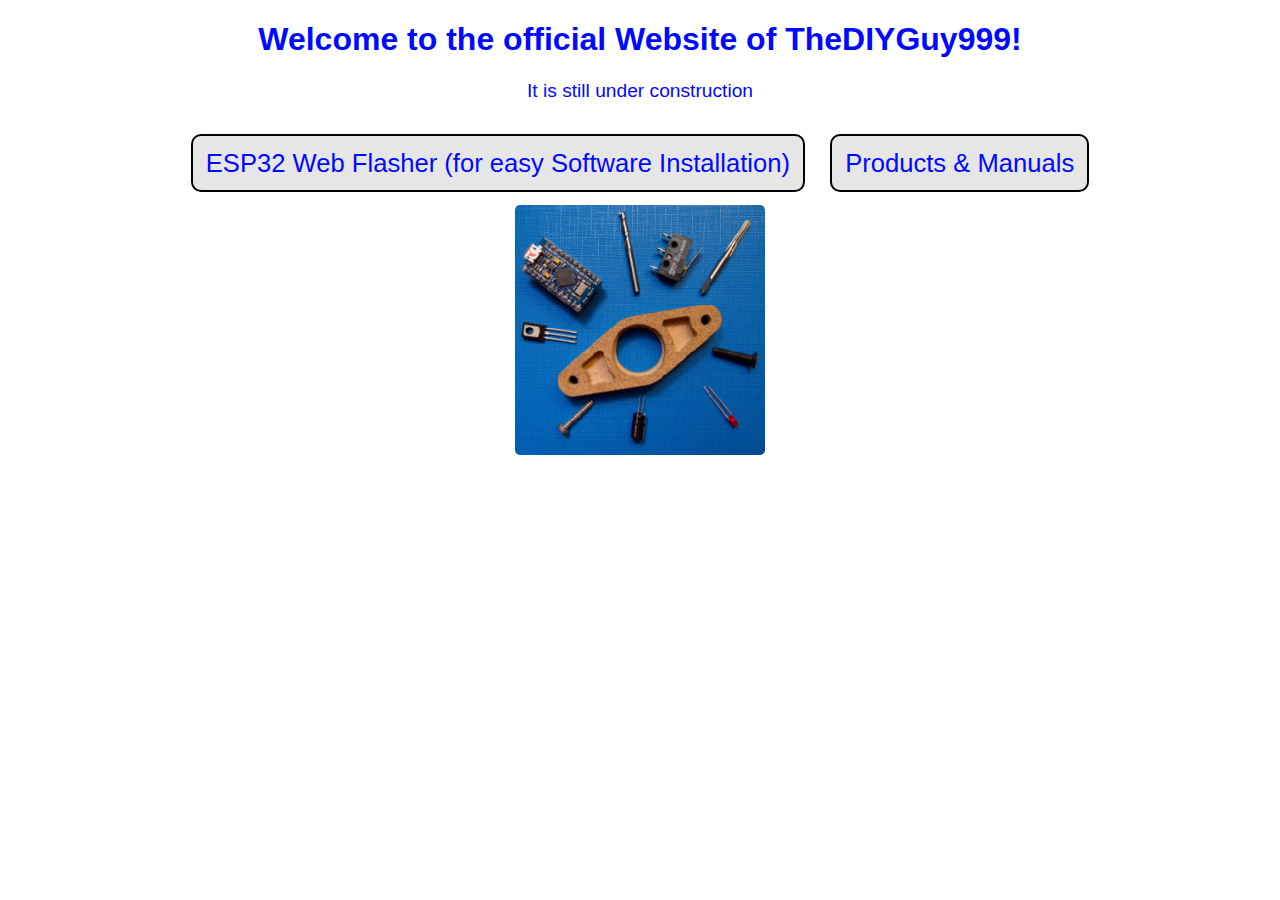
<file: index.html>
<!DOCTYPE html>
<html>

<head>
  <meta charset="utf-8">
  <meta content='width=device-width' name='viewport'>
  <link rel="shortcut icon" href="logo.png">
  <title>TheDIYGuy999 Home</title>
  <link rel="stylesheet" type="text/css" href="style.css">
</head>

<body>
  <header>
    
  </header>
  <h1>Welcome to the official Website of TheDIYGuy999!</h1>
  <p>It is still under construction</p>
  <div class="button-container">
    <button class="button" onclick="window.location.href='flash.html'">ESP32 Web Flasher (for easy Software Installation)</button>
    <button class="button" onclick="window.location.href='products.html'">Products & Manuals</button>
  </div>

  <img src="pictures/logo.png" alt="Titelbild" width="250">

</body>

</html>
</file>
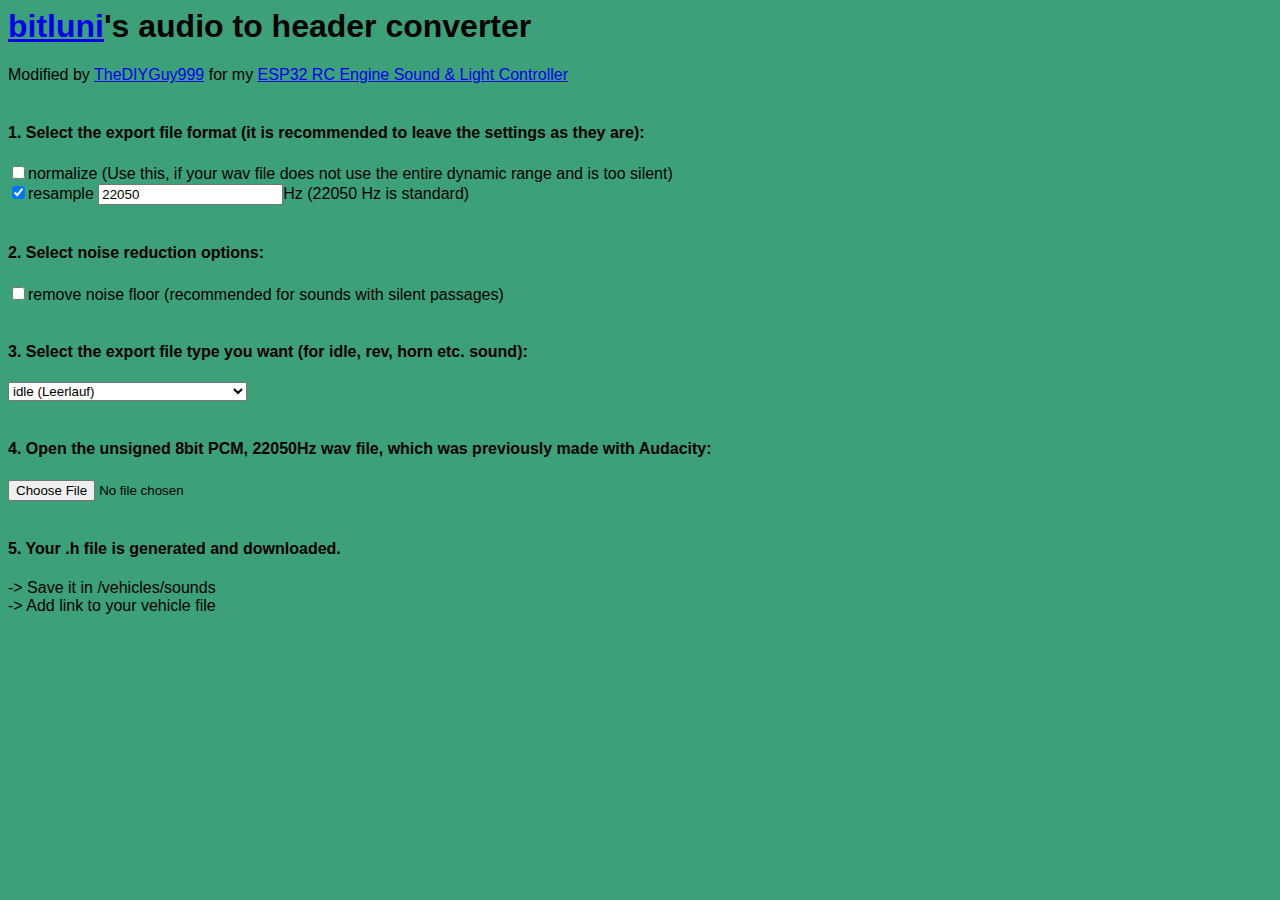
<file: Audio2Header.html>
<head>
<script>
window.AudioContext = window.AudioContext || window.webkitAudioContext;
var context = new AudioContext();

function audioBufferToText(audioBuffer, normalize, resample, removeNoiseFloor, sampleRate, fileType)
{
	var buffer = audioBuffer.getChannelData(0);
		
	if(audioBuffer.numberOfChannels > 1)
	{
		for(var c = 1; c < audioBuffer.numberOfChannels; c++)
		{
			var cb = audioBuffer.getChannelData(c);
			for(var i = 0; i < length; i++)
				buffer[i] += cb[i];
		}
	}
	
	if(resample)
	{
		var scale = audioBuffer.sampleRate / sampleRate;
		var length = Math.floor((buffer.length - 1) / scale); 
		var b = new Float32Array(length);
		for(var i = 0; i < length; i++)
		{
			p = Math.floor(i * scale);
			b[i] = buffer[p];
		}
		buffer = b;
	}
	else
		sampleRate = audioBuffer.sampleRate;

	var snippet = document.getElementById("fileTypeSelect").value;
	var text = "const unsigned int " + snippet + "ampleRate = " + sampleRate + ";\r\n";
	text += "const unsigned int " + snippet + "ampleCount = " + buffer.length + ";\r\n";
	if(snippet == "hornS") // Optional variables for horn
	{
		text += "#define HORN_LOOP\r\n";
		text += "const unsigned int hornLoopBegin = 0; // Adjust start of loop manually\r\n";
		text += "const unsigned int hornLoopEnd = " + buffer.length + "; // Adjust end of loop manually\r\n";
	}
	if(snippet == "sirenS") // Optional variables for siren
	{
		text += "#define SIREN_LOOP\r\n";
		text += "const unsigned int sirenLoopBegin = 0; // Adjust start of loop manually\r\n";
		text += "const unsigned int sirenLoopEnd = " + buffer.length + "; // Adjust end of loop manually\r\n";
	}
	if(snippet == "reversingS") // Optional variables for reversing beeper
	{
		text += "#define REVERSING_LOOP\r\n";
		text += "const unsigned int reversingLoopBegin = 0; // Adjust start of loop manually\r\n";
		text += "const unsigned int reversingLoopEnd = " + buffer.length + "; // Adjust end of loop manually\r\n";
	}
	text += "const signed char " + snippet + "amples[] = {"

	var max = 0;
	if(normalize)
	{
		for(var i = 0; i < buffer.length; i++)
			max = Math.max(Math.abs(buffer[i]), max);
	}
	if(max == 0) max = 1;

	// Array output
	var out = 0;
	for(var i = 0; i < buffer.length; i++)
	{
		out = Math.round(buffer[i] / max * 127);
		if(removeNoiseFloor) //removeNoiseFloor
		{
			if (out < 2 && out > -2) out = 0;
		}
		if((i & 15) == 0) text += "//" + i + "\r\n"; // new line with sample number
		text += out + ", ";
	}	
	text += "};\r\n";
	return text;
}
//isn't that simple code awesome? ...that's bitluni style

function convert(event)
{
	var audioBuffer = null;
	var reader = new FileReader();
	var file = event.target.files[0];
	reader.onload = function(){
	    context.decodeAudioData(reader.result, function(buffer) {
			var link = document.createElement("a");
			link.download = file.name.split('.', 1)[0] + ".h";
			link.href = URL.createObjectURL(new Blob(
			[audioBufferToText(buffer, document.getElementById("normalize").checked, document.getElementById("resample").checked, document.getElementById("removeNoiseFloor").checked, document.getElementById("samplerate").value)], {type: "text/plain"}));
			document.body.appendChild(document.createElement("br"));
			document.body.appendChild(link);
			link.innerHTML = link.download;
			link.click();
			//document.body.removeChild(link);
			event.target.value = "";
		}, function(){
			//error
		});
	}
	reader.readAsArrayBuffer(file);	
}
</script>

<style>
	body {
	  background-color: rgb(60, 161, 120);
	}
	</style>

</head>
<body style="font-family: arial">
<h1><a href="https://youtube.com/bitlunislab">bitluni</a>'s audio to header converter</h1>
Modified by <a href="https://www.youtube.com/channel/UCqWO3PNCSjHmYiACDMLr23w">TheDIYGuy999</a> for my <a href="https://github.com/TheDIYGuy999/Rc_Engine_Sound_ESP32">ESP32 RC Engine Sound & Light Controller</a> <br><br>

<h4>1. Select the export file format (it is recommended to leave the settings as they are):</h4>
<input id="normalize" type="checkbox" unchecked>normalize (Use this, if your wav file does not use the entire dynamic range and is too silent)
<br>
<input id="resample" type="checkbox" checked>resample
<input id="samplerate" value="22050">Hz (22050 Hz is standard)
<br><br>

<h4>2. Select noise reduction options:</h4>
<input id="removeNoiseFloor" type="checkbox" unchecked>remove noise floor (recommended for sounds with silent passages)
<br><br>

<h4>3. Select the export file type you want (for idle, rev, horn etc. sound):</h4>
	<select name="fileTypeSelect" id="fileTypeSelect">
		<option value="startS">start (Anlasser)</option>
		<option selected value="s">idle (Leerlauf)</option>
		<option value="revS">rev (hohe Drehzahl)</option>
		<option value="knockS">knock (Klopfen)</option>
		<option value="turboS">turbo (Turbo)</option>
		<option value="wastegateS">wastegate (Blowoff)</option>
		<option value="chargerS">charger (Lader)</option>
		<option value="fanS">fan (Luefter)</option>
		<option value="shiftingS">shifting (Schaltung)</option>
		<option value="brakeS">brake (Bremse loesen)</option>
		<option value="parkingBrakeS">parkingBrake (Parkbremse)</option>
		<option value="jakeBrakeS">jakeBrake (Motorbremse)</option>
		<option value="indicatorS">indicator (Blinker)</option>
		<option value="hornS">horn (Hupe)</option>
		<option value="sirenS">siren (Sirene)</option>
		<option value="couplingS">coupling (Ankoppeln)</option>
		<option value="uncouplingS">uncoupling (Abkoppeln)</option>
		<option value="sound1S">sound1 (Sound 1)</option>
		<option value="hydraulicPumpS">hydraulicPump (Hydraulikpumpe)</option>
		<option value="hydraulicFlowS">hydraulicFlow (Hydraulikfluss)</option>
		<option value="trackRattleS">trackRattle (Raupenklappern)</option>
		<option value="bucketRattleS">bucketRattle (Schaufelklappern)</option>
		<option value="tireSquealS">tireSqueal (Reifenquietschen)</option>
        <option value="outOfFuelS">outOfFuel (kein Treibstoff)</option>
		<option value="reversingS">reversingBeep (Rueckwaertswarner)</option>
	</select>
<br><br>

<h4>4. Open the unsigned 8bit PCM, 22050Hz wav file, which was previously made with Audacity:</h4>
<input type="file" onchange="convert(event)"><br><br>

<h4>5. Your .h file is generated and downloaded.</h4>
	-> Save it in /vehicles/sounds<br>
	-> Add link to your vehicle file

</body></html>
</file>
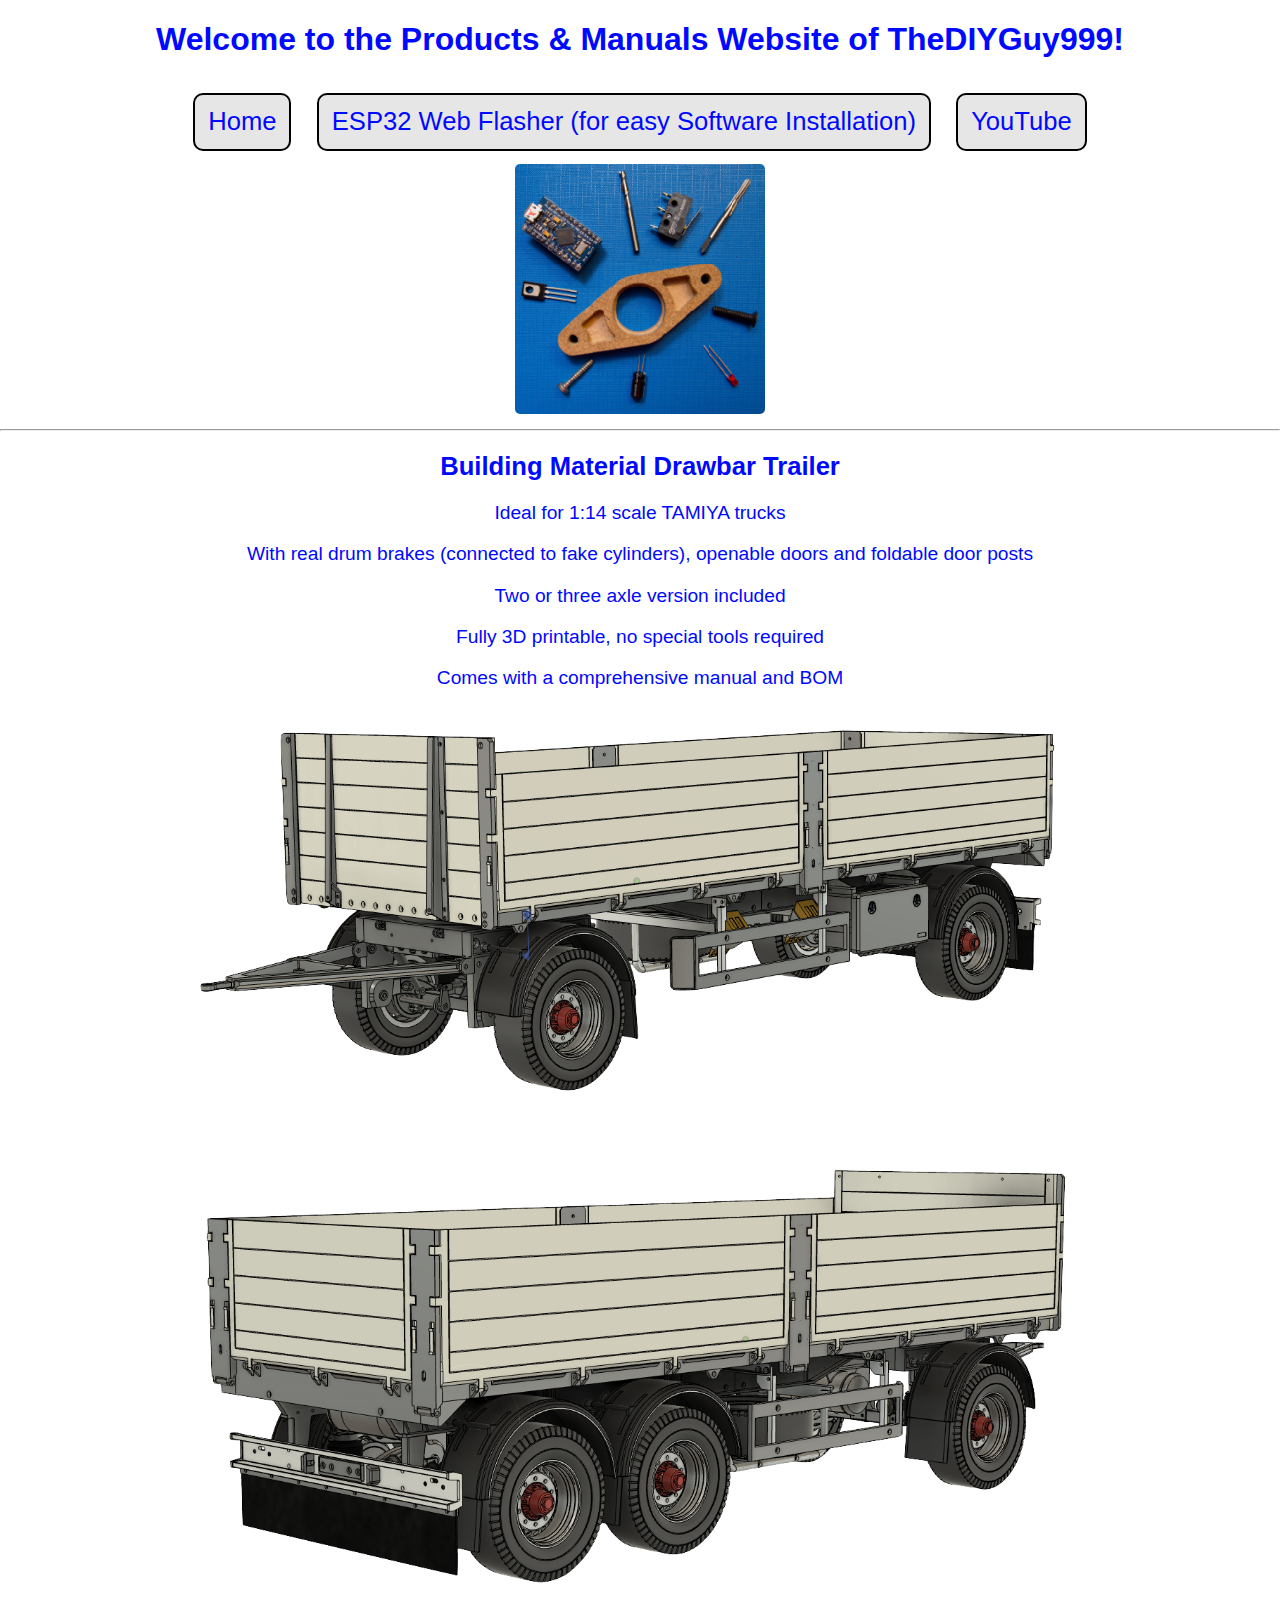
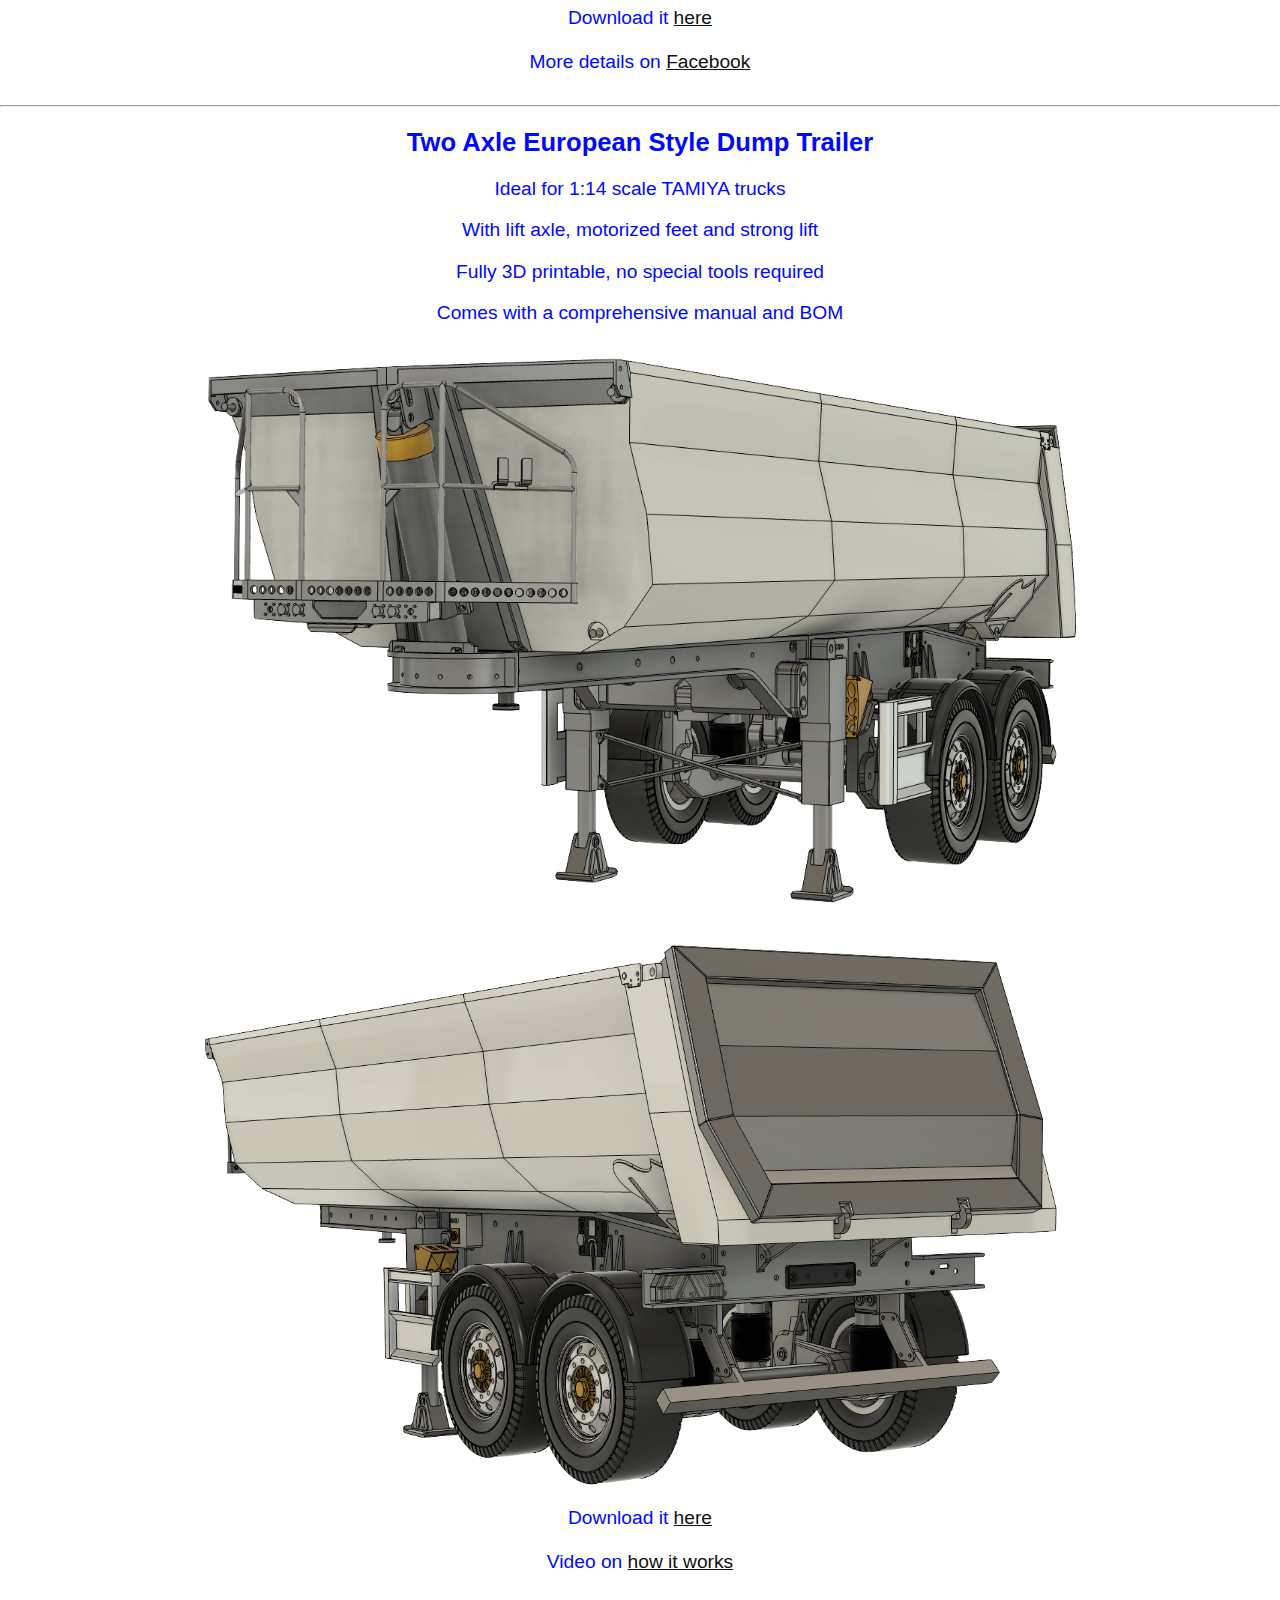
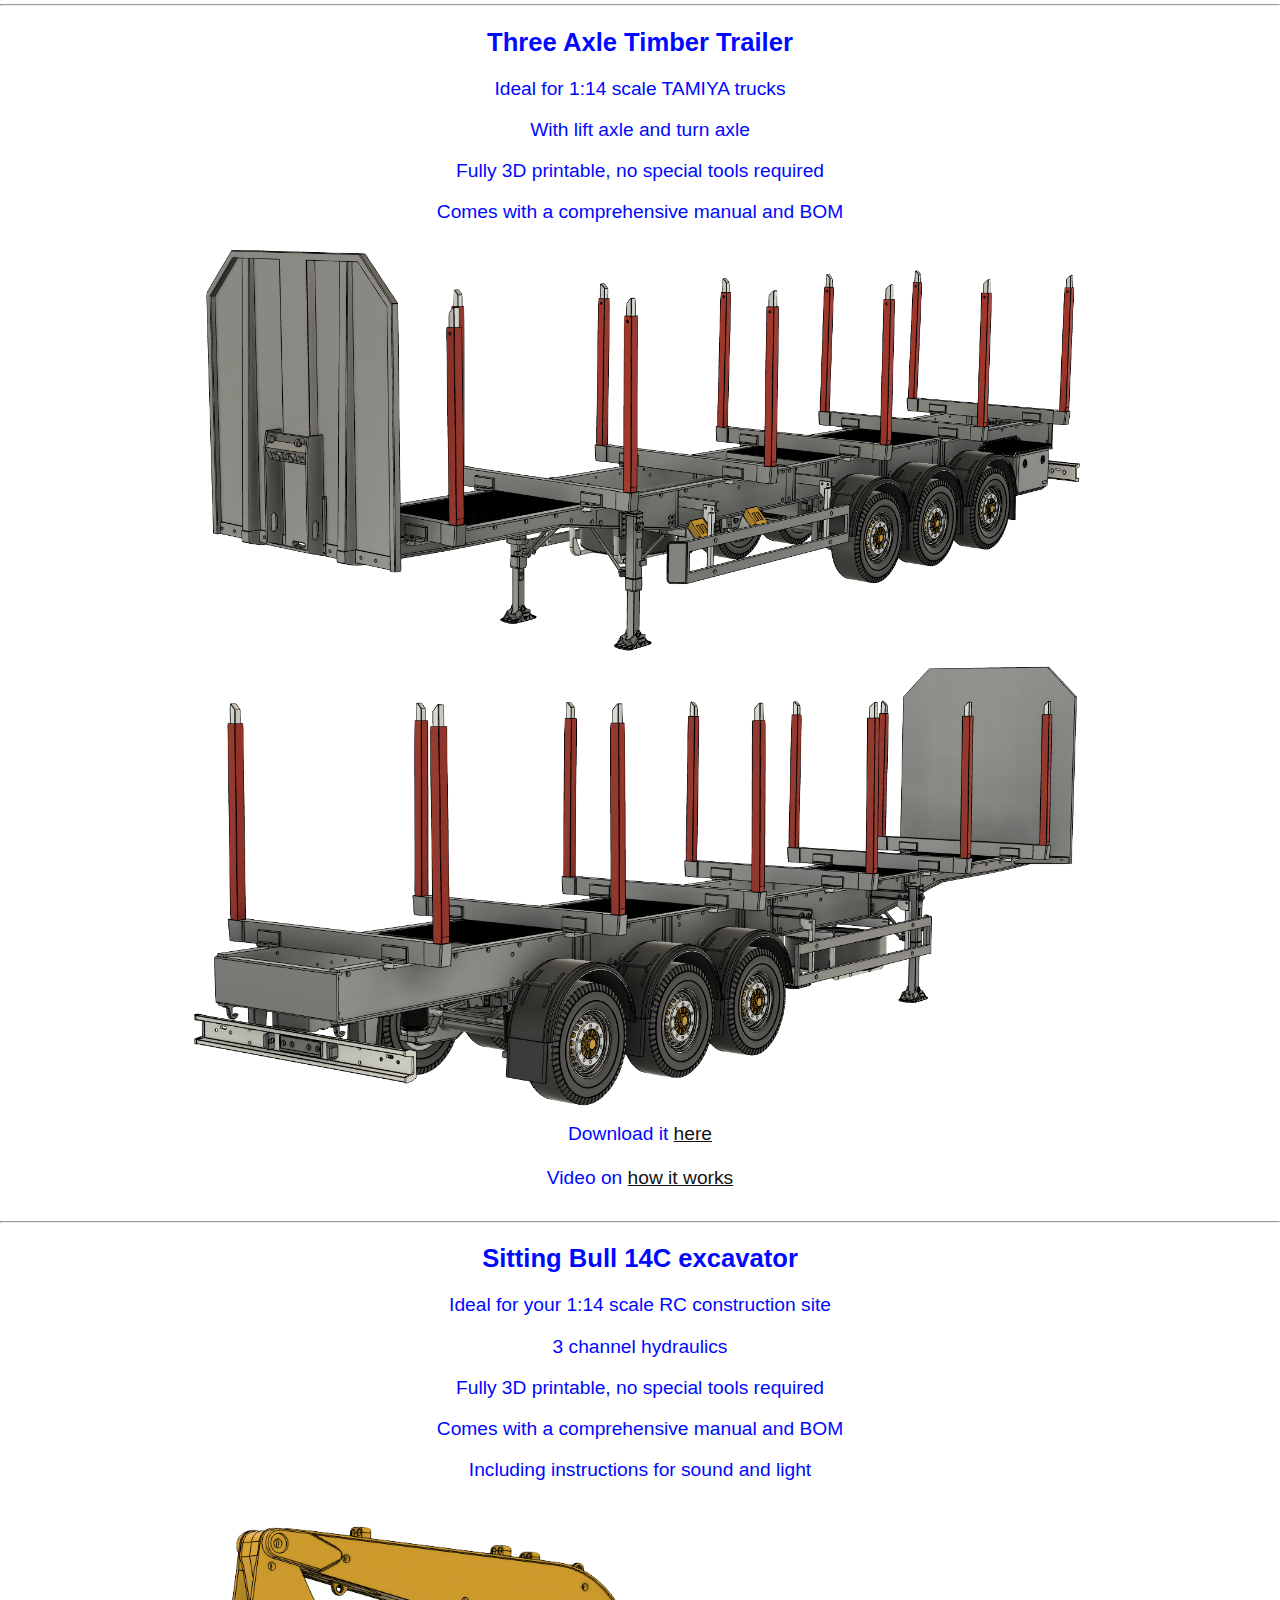
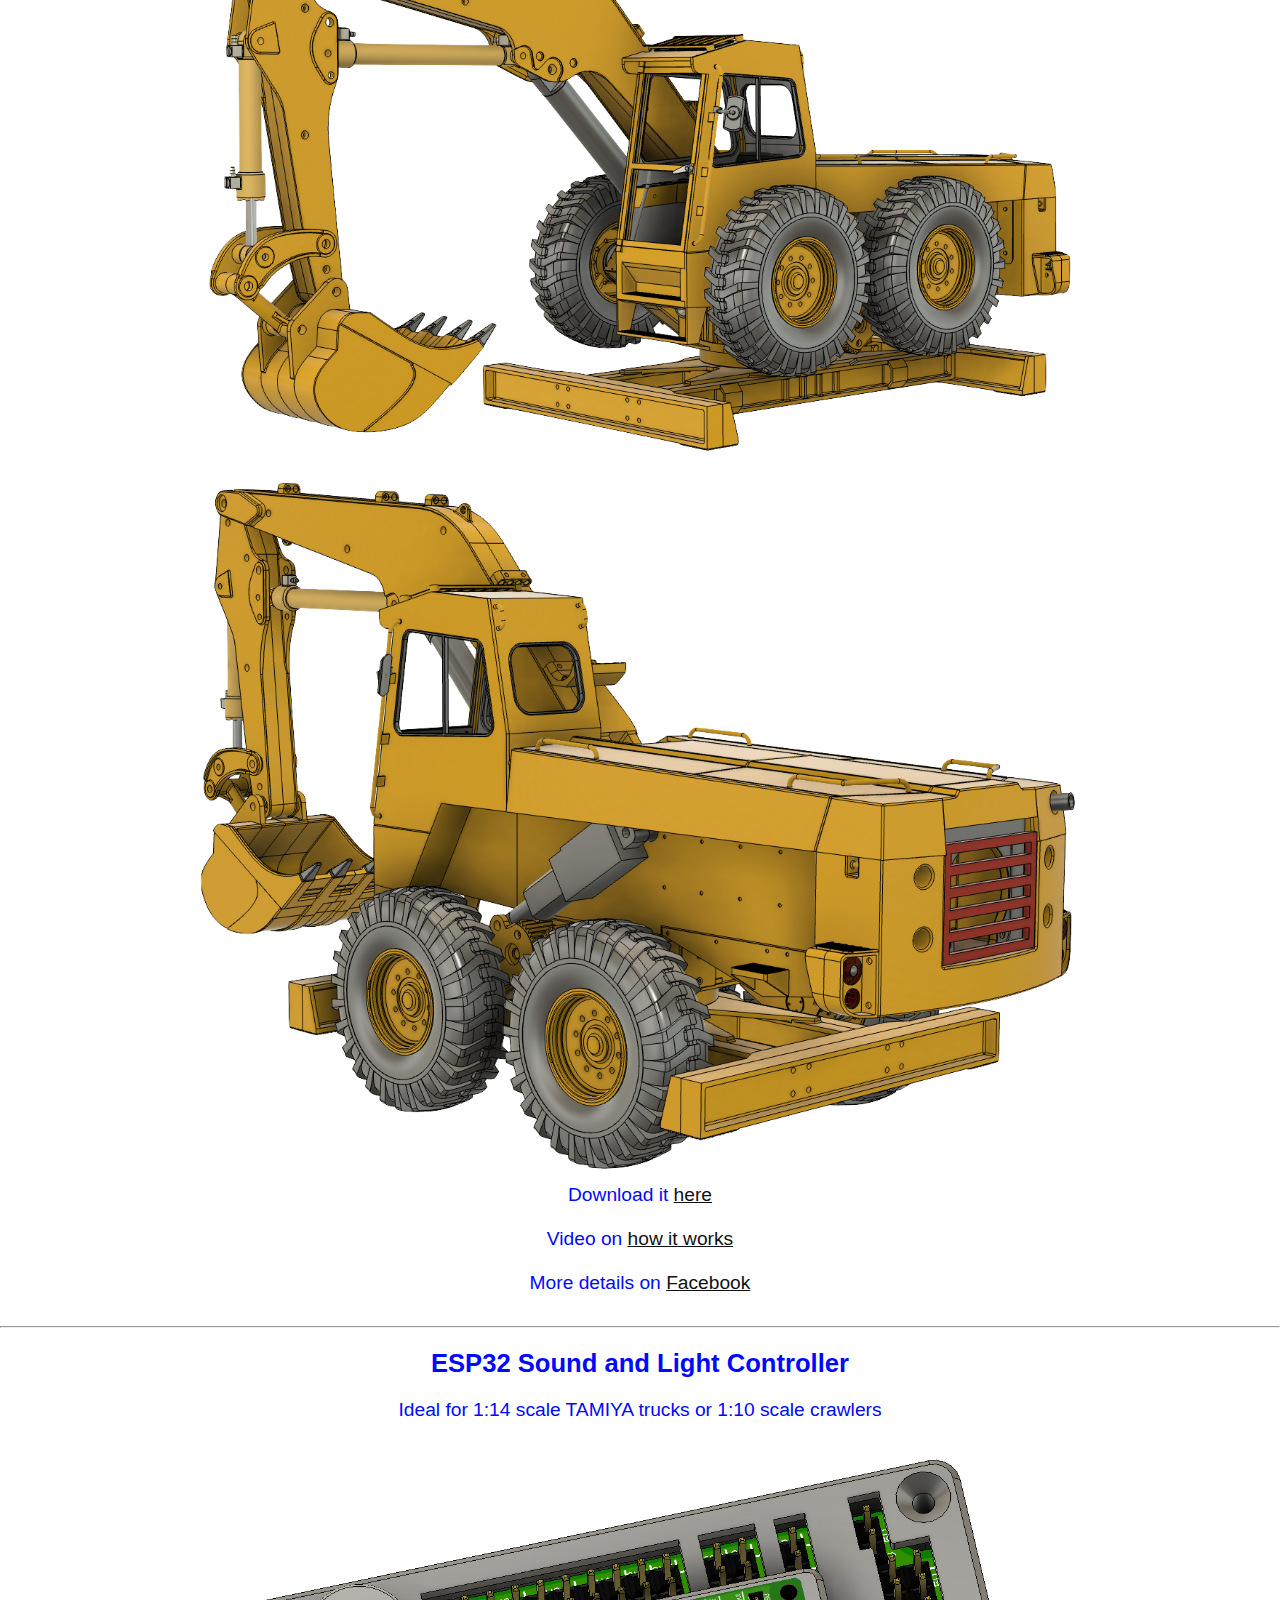
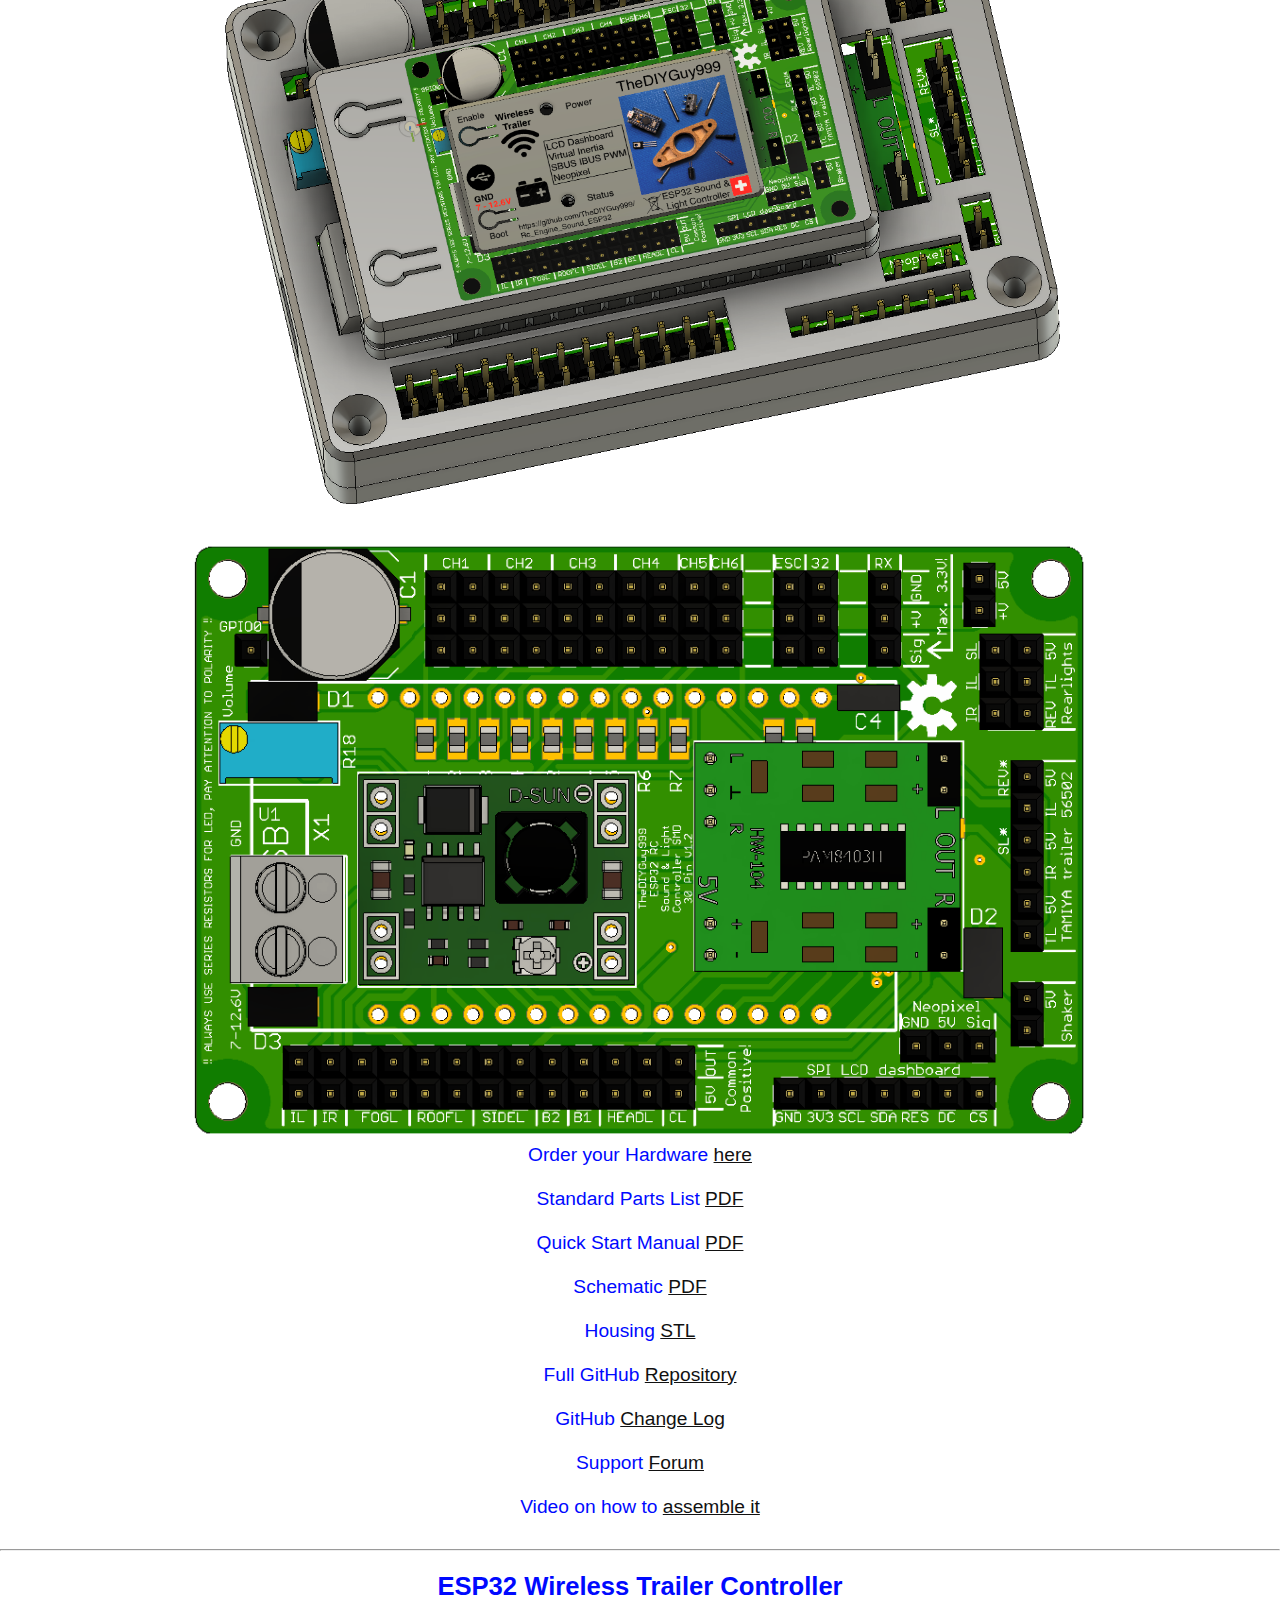
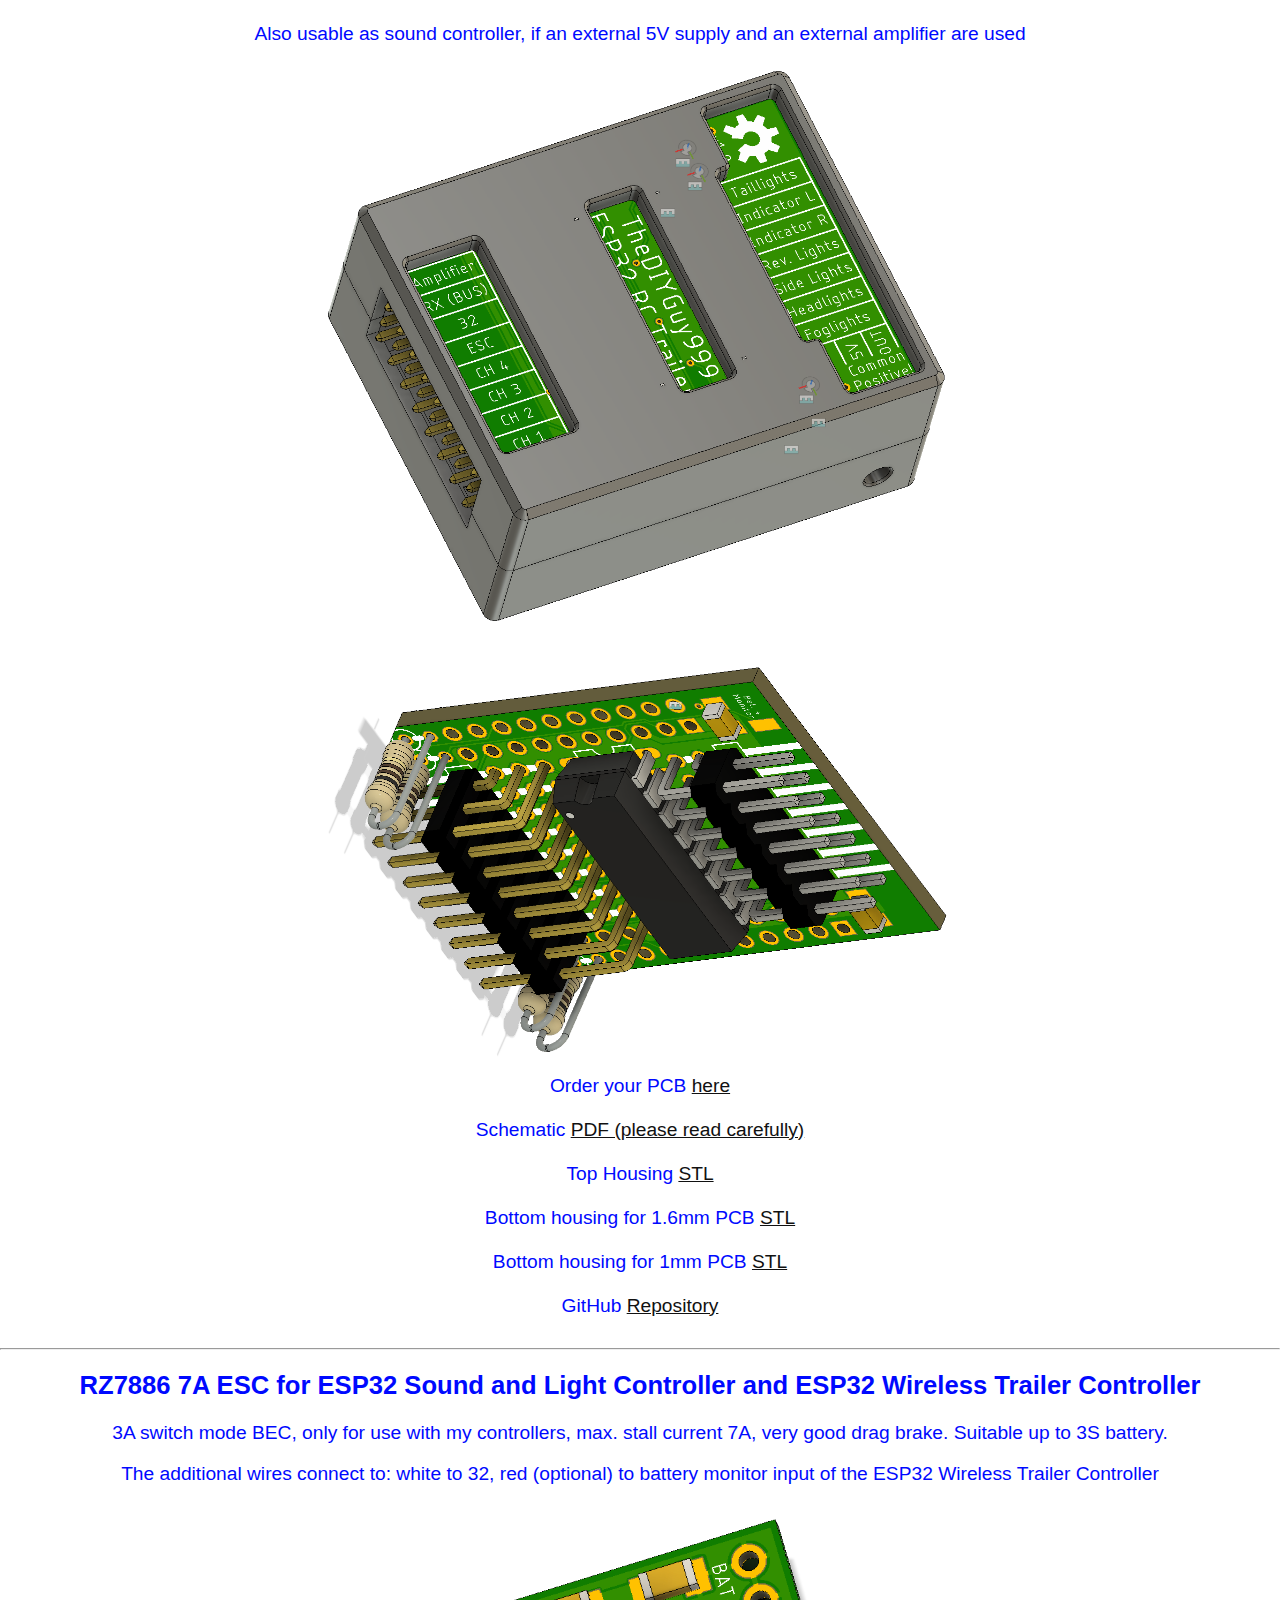
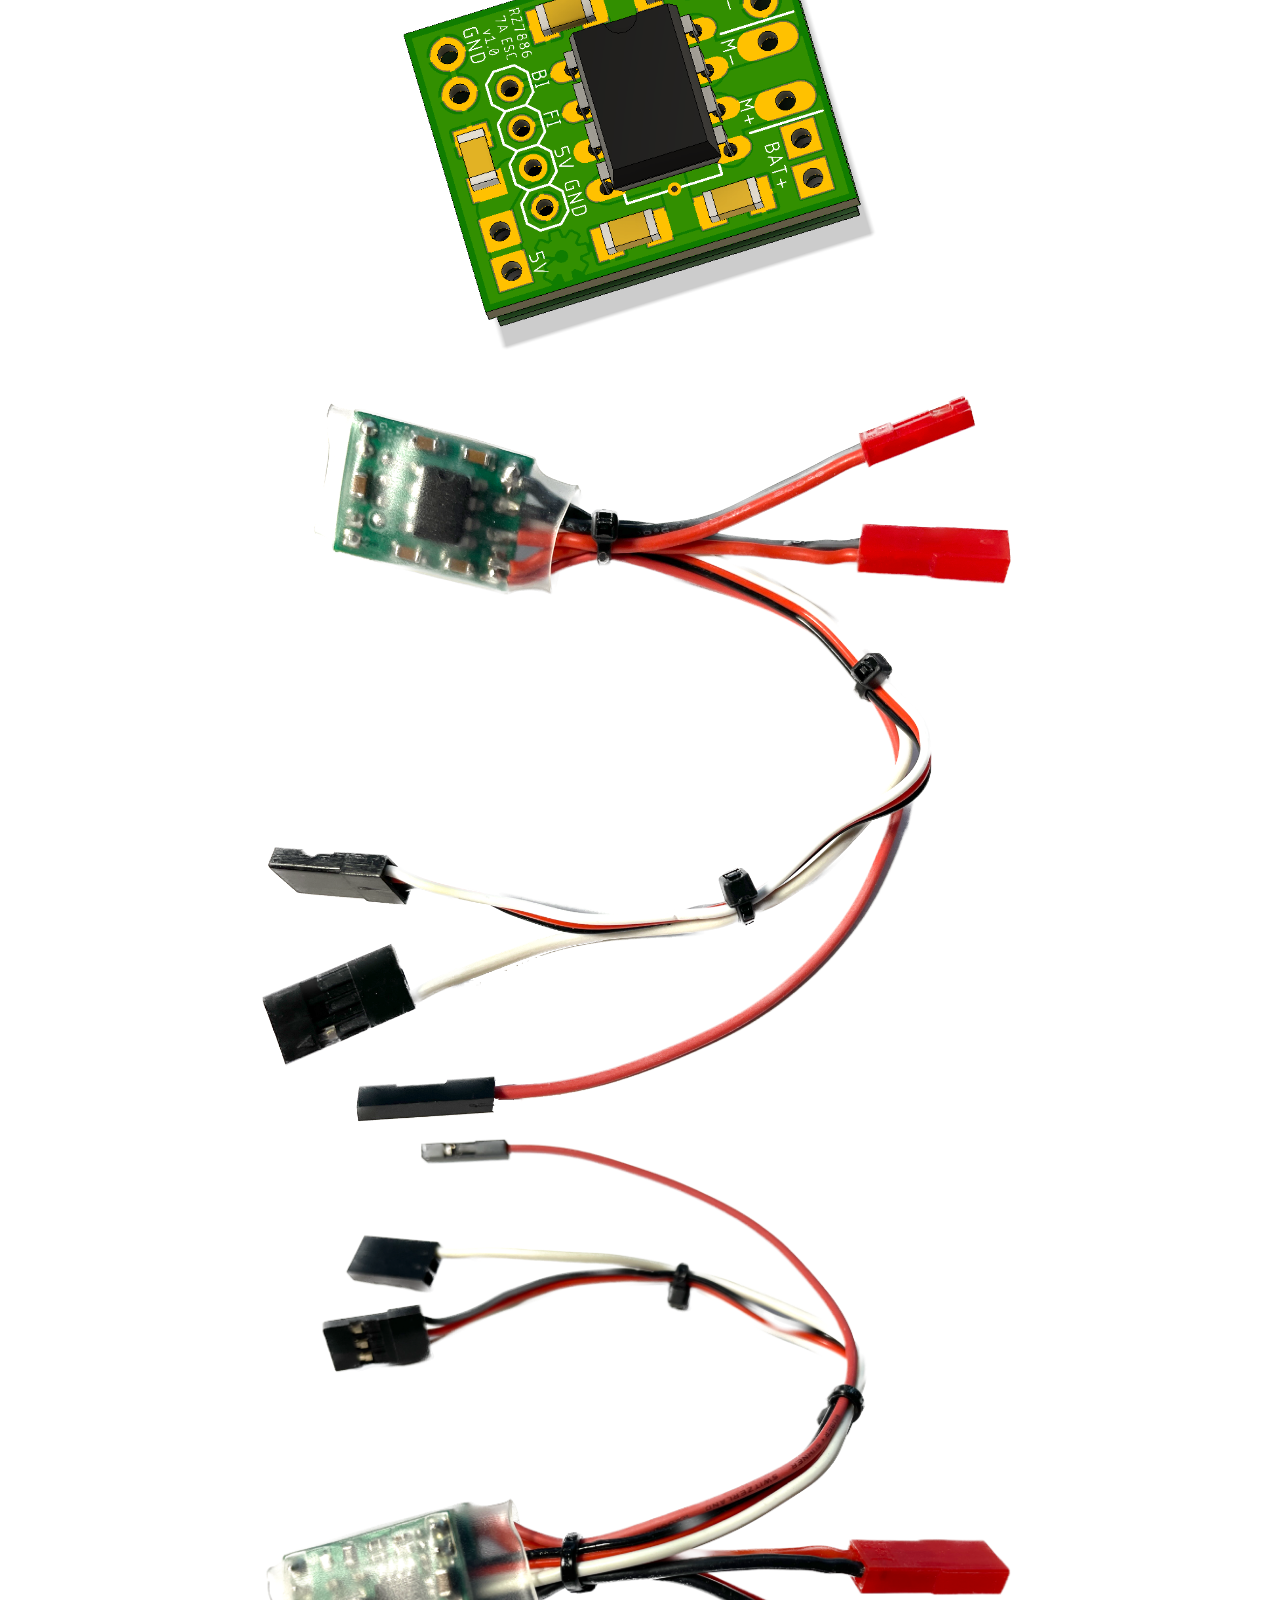
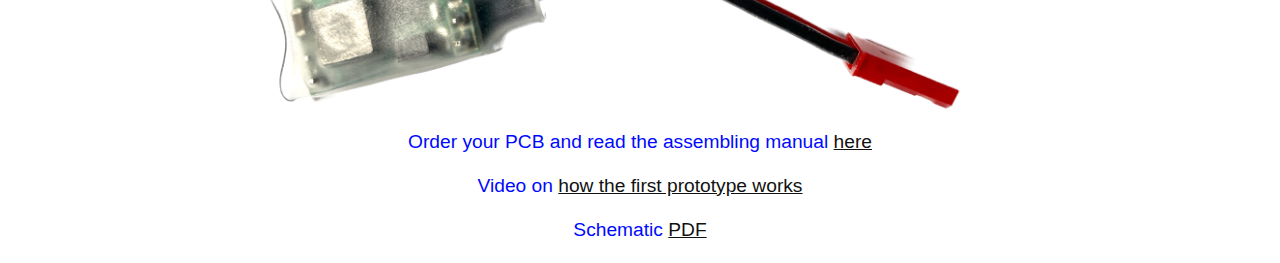
<file: products.html>
<!DOCTYPE html>
<html>

<head>
  <meta charset="utf-8">
  <meta content='width=device-width' name='viewport'>
  <link rel="shortcut icon" href="pictures/logo.png">
  <title>TheDIYGuy999 Products & Manuals</title>
  <link rel="stylesheet" type="text/css" href="style.css">
</head>

<body>
  <header>

  </header>
  <h1>Welcome to the Products & Manuals Website of TheDIYGuy999!</h1>
  <div class="button-container">
    <button class="button" onclick="window.location.href='index.html'">Home</button>
    <button class="button" onclick="window.location.href='flash.html'">ESP32 Web Flasher (for easy Software
      Installation)</button>
    <button class="button" onclick="window.location.href='https://www.youtube.com/channel/UCqWO3PNCSjHmYiACDMLr23w'"
      target=”_blank”>YouTube</button>
  </div>

  <img src="pictures/logo.png" alt="Logo" width="250">

  <hr>

  <h2>Building Material Drawbar Trailer</h2>
  <p>Ideal for 1:14 scale TAMIYA trucks</p>
  <p>With real drum brakes (connected to fake cylinders), openable doors and foldable door posts</p>
  <p>Two or three axle version included</p>
  <p>Fully 3D printable, no special tools required</p>
  <p>Comes with a comprehensive manual and BOM</p>
  <img src="pictures/BuildingMaterialFront.png" alt="Building Material Drawbar Trailer for TAMIYA" width="70%">
  <br>
  <img src="pictures/BuildingMaterialRear.png" alt="TBuilding Material Drawbar Trailer for TAMIYA" width="70%">

  <br>Download it  <a
    href="https://cults3d.com/en/3d-model/game/3d-printable-drawbar-building-material-trailer-in-1-14-scale"
    target="_blank">here</a><br>
  
  <br>More details on  <a href="https://www.facebook.com/groups/969278734997783" target="_blank">Facebook</a><br>
  <br>

  <hr>

  <h2>Two Axle European Style Dump Trailer</h2>
  <p>Ideal for 1:14 scale TAMIYA trucks</p>
  <p>With lift axle, motorized feet and strong lift</p>
  <p>Fully 3D printable, no special tools required</p>
  <p>Comes with a comprehensive manual and BOM</p>
  <img src="pictures/TwoAxleDumpTrailer.png" alt="Two Axle European Style Dump Trailer for TAMIYA" width="70%">
  <br>
  <img src="pictures/TwoAxleDumpTrailer2.png" alt="Two Axle European Style Dump Trailer for TAMIYA" width="70%">

  <br>Download it  <a
    href="https://cults3d.com/en/3d-model/game/3d-printable-european-style-two-axle-dump-trailer-in-1-14-scale"
    target="_blank">here</a><br>
  
  <br>Video on  <a href="https://www.youtube.com/watch?v=aiBrRzfWdew" target="_blank">how it works</a><br>
  <br>

  <hr>

  <h2>Three Axle Timber Trailer</h2>
  <p>Ideal for 1:14 scale TAMIYA trucks</p>
  <p>With lift axle and turn axle</p>
  <p>Fully 3D printable, no special tools required</p>
  <p>Comes with a comprehensive manual and BOM</p>
  <img src="pictures/TimberTrailerFrontLeft.png" alt="Three Axle Timber Trailer for TAMIYA" width="70%">
  <br>
  <img src="pictures/TimberTrailerRearRight.png" alt="Three Axle Timber Trailer for TAMIYA" width="70%">

  <br>Download it  <a
    href="https://cults3d.com/en/3d-model/game/3d-printable-3-axle-timber-trailer-in-1-14-scale"
    target="_blank">here</a><br>
  
  <br>Video on  <a href="https://www.youtube.com/watch?v=LlhehWcEafo" target="_blank">how it works</a><br>
  <br>

  <hr>

  <h2>Sitting Bull 14C excavator</h2>
  <p>Ideal for your 1:14 scale RC construction site</p>
  <p>3 channel hydraulics</p>
  <p>Fully 3D printable, no special tools required</p>
  <p>Comes with a comprehensive manual and BOM</p>
  <p>Including instructions for sound and light</p>
  <img src="pictures/Pingon14CFront.png" alt="Sitting Bull 14C excavator" width="70%">
  <br>
  <img src="pictures/Pingon14CRear.png" alt="Sitting Bull 14C excavator" width="70%">

  <br>Download it  <a
    href="https://cults3d.com/en/3d-model/game/3d-printable-sitting-bull-14c-rc-hydraulic-excavator-in-1-14-scale"
    target="_blank">here</a><br>
  
  <br>Video on  <a href="https://www.youtube.com/watch?v=NEqbwxpHd0k" target="_blank">how it works</a><br>
  <br>More details on  <a href="https://www.facebook.com/groups/969278734997783" target="_blank">Facebook</a><br>
  <br>

  <hr>

  <h2>ESP32 Sound and Light Controller</h2>
  <p>Ideal for 1:14 scale TAMIYA trucks or 1:10 scale crawlers</p>
  <img src="pictures/ESP32SoundAndLightController.png" alt="ESP32 Sound and Light Controller" width="70%">
  <br>
  <img src="products/ESP32SoundAndLightController/wiringDiagram.png" alt="ESP32 Sound and Light Controller" width="70%">

  <br>Order your Hardware <a
    href="https://www.pcbway.com/project/shareproject/Arduino_RC_engine_sound_light_controller_for_ESP32_a9334731.html"
    target="_blank">here</a><br>
  <br>Standard Parts List <a href="products/ESP32SoundAndLightController/Standard Parts List.pdf"
    target="_blank">PDF</a><br>
  <br>Quick Start Manual <a href="products/ESP32SoundAndLightController/quickStartManual.pdf"
    target="_blank">PDF</a><br>
  <br>Schematic <a href="products/ESP32SoundAndLightController/RC_Engine_Sound_ESP32.pdf" target="_blank">PDF</a><br>
  <br>Housing <a href="products/ESP32SoundAndLightController/Housing.zip" target="_blank">STL</a><br>
  <br>Full GitHub <a href="https://github.com/TheDIYGuy999/Rc_Engine_Sound_ESP32" target="_blank">Repository</a><br>
  <br>GitHub <a href="https://github.com/TheDIYGuy999/Rc_Engine_Sound_ESP32/blob/master/documentation/Changelog.md"
    target="_blank">Change Log</a><br>
  <br>Support <a
    href="https://www.rc-modellbau-portal.de/index.php?threads/esp32-arduino-rc-sound-und-licht-controller.7183/"
    target="_blank">Forum</a><br>
  <br>Video on how to <a href="https://www.youtube.com/watch?v=csQgTfxRd8Y" target="_blank">assemble it</a><br>
  <br>

  <hr>

  <h2>ESP32 Wireless Trailer Controller</h2>
  <p>Also usable as sound controller, if an external 5V supply and an external amplifier are used</p>
  <img src="pictures/ESP32TrailerController.png" alt="ESP32 Sound and Light Controller" width="50%">
  <br>
  <img src="pictures/ESP32TrailerControllerInside.png" alt="ESP32 Sound and Light Controller" width="50%">
  <br>Order your PCB <a
    href="https://www.pcbway.com/project/shareproject/ESP32_RC_Wireless_Trailer_Controller_5c6e7d51.html"
    target="_blank">here</a><br>
  <br>Schematic <a href="products/ESP32TrailerController/ESP32 RC Trailer.pdf" target="_blank">PDF (please read carefully)</a><br>
  <br>Top Housing <a href="products/ESP32TrailerController/RC Trailer top.stl" target="_blank">STL</a><br>
  <br>Bottom housing for 1.6mm PCB <a href="products/ESP32TrailerController/RC Trailer bottom_1.6mm.stl" target="_blank">STL</a><br>
  <br>Bottom housing for 1mm PCB <a href="products/ESP32TrailerController/RC Trailer bottom_1mm.stl" target="_blank">STL</a><br>
  <br>GitHub <a href="https://github.com/TheDIYGuy999/wirelessTrailerESP32web" target="_blank">Repository</a><br>
  <br>

  <hr>
  
  <h2>RZ7886 7A ESC for ESP32 Sound and Light Controller and ESP32 Wireless Trailer Controller</h2>
  <p>3A switch mode BEC, only for use with my controllers, max. stall current 7A, very good drag brake. Suitable up to 3S battery.</p>
  <p>The additional wires connect to: white to 32, red (optional) to battery monitor input of the ESP32 Wireless Trailer Controller</p>

  <img src="pictures/RZ7886drawing.png" alt="RZ7886 7A ESC" width="40%">
  <br>
  <img src="pictures/RZ7886top.png" alt="RZ7886 7A ESC" width="60%">
  <br>
  <img src="pictures/RZ7886bottom.png" alt="RZ7886 7A ESC" width="60%">
  <br>Order your PCB and read the assembling manual <a
    href="https://www.pcbway.com/project/shareproject/RZ7886_based_ESC_for_ESP32_Sound_and_Light_Controller_f8f4a805.html"
    target="_blank">here</a><br>
  <br>Video on <a href="https://www.youtube.com/watch?v=nOidubEFoQ8" target="_blank">how the first prototype works</a><br>
  <br>Schematic <a href="products/RZ7886ESC/RZ7886 ESC.pdf" target="_blank">PDF</a><br>
  <br>

</body>

</html>
</file>
<file: style.css>
h1 {
	font-size: clamp(1.5rem, 2.5vw, 2.5rem);
}

h2 {
	font-size: clamp(1.3rem, 2.0vw, 2.0rem);
}

p {
	font-size: clamp(1rem, 1.5vw, 1.5rem);
}

a {
	font-size: clamp(1rem, 1.5vw, 1.5rem);
	color: #111;
	cursor: pointer;
	text-decoration: underline;
}

body {
	font-family: Verdana, Helvetica, sans-serif;
	font-size: clamp(1rem, 1.5vw, 1.5rem);
	text-align: center;
	background-color: #fff;
	/* Background color */
	margin: 0;
	color: #0009ff;
	/* Text color */
}

.button-container {
	display: flex;
	justify-content: center;
	margin-top: 0px;
}

/*Menu buttons*/
.button {
	outline: none;
	cursor: pointer;
	padding: clamp(0.2rem, 1vw, 1rem);
	margin: clamp(0.2rem, 1vw, 1rem);
	font-family: Verdana, Helvetica, sans-serif;
	font-size: clamp(1rem, 2vw, 2rem);
	background-color: #e7e6e6;
	/* Button color */
	color: #0009ff;
	/* Button text color */
	border: clamp(0.15rem, 0.1vw, 0.3rem) solid black;
	border-radius: 10px;
	text-align: center;
}

/*Flash Buttons*/
.btn {
	outline: none;
	cursor: pointer;
	width: 95%;
	padding: clamp(0.2rem, 1vw, 1rem);
	margin: clamp(0.2rem, 1vw, 1rem);
	font-family: Verdana, Helvetica, sans-serif;
	font-size: clamp(0.7rem, 2vw, 2rem);
	background-color: #ffffff;
	/* Button color */
	color: #0009ff;
	/* Button text color */
	border: clamp(0.15rem, 0.25vw, 0.3rem) solid black;
	border-radius: 10px;
	text-align: center;
  }

img {
	border-radius: 5px;
  }

  a {
	color: #111;
	cursor: pointer;
	text-decoration: underline;
  }

  ol {
	margin: auto;
	text-align: left;
	display: inline-block;
  }

  li::marker {
	text-decoration: bold;
	color: #09f;
  }

  li {
	margin: 5px;
  }

  .container {
	width: 90%;
	
	margin: auto;
	border-radius: 5px;
	box-sizing: border-box;
	background-color: #007eff;
	overflow: hidden;
  }

  .inst-button {
	padding: 5px 0;
  }
</file>
